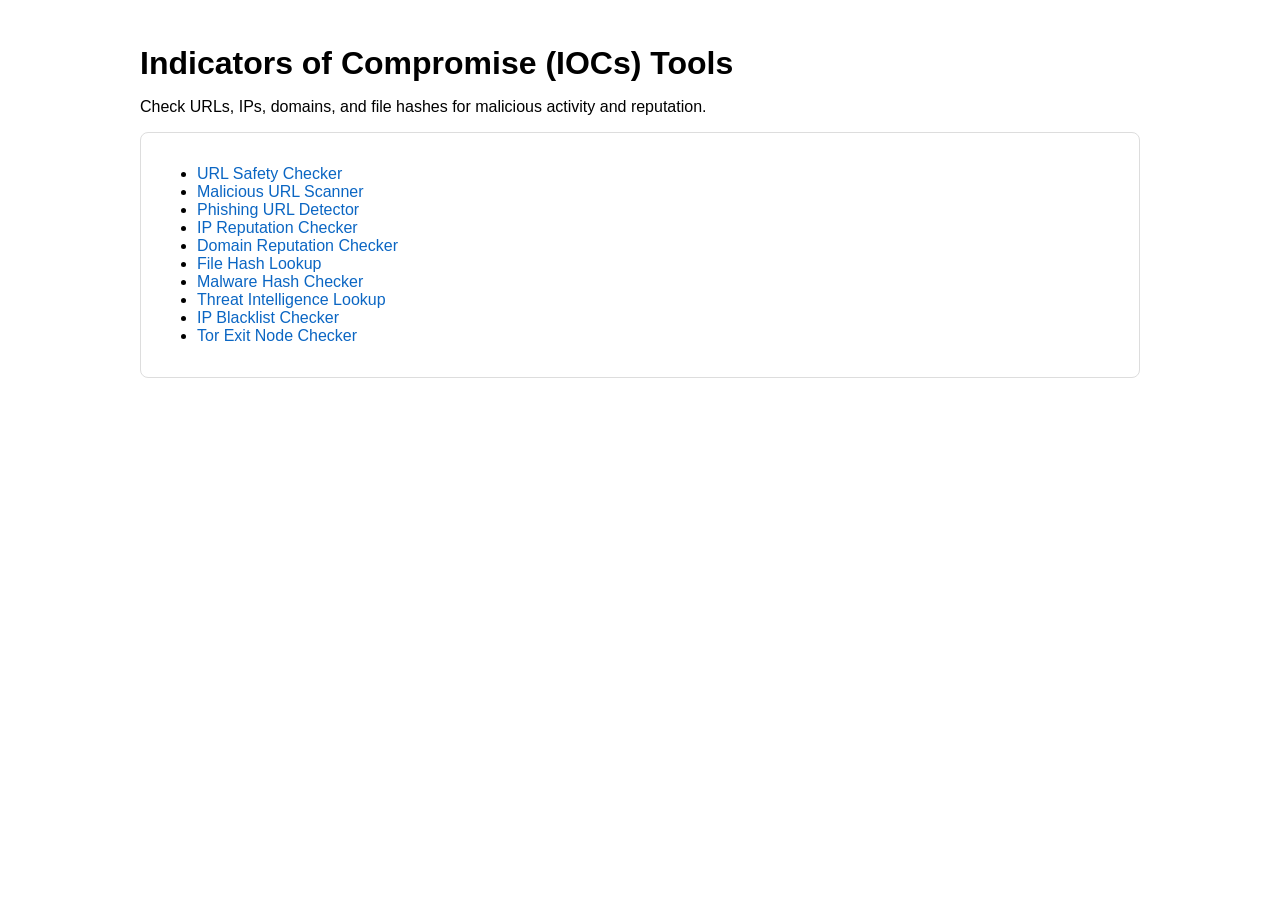
<file: index.html>
<!DOCTYPE html>
<html>
<head>
<meta charset="UTF-8">
<meta name="google-site-verification" content="uQVQvib9O00oQFIT-tXdnkU3Vh5VSFZw2b3WhCHTCns
" />
<title>IOCs Analysis Tools | URL, IP, Domain & Hash Reputation</title>
<link rel="stylesheet" href="style.css">
</head>
<body>

<h1>Indicators of Compromise (IOCs) Tools</h1>

<p>Check URLs, IPs, domains, and file hashes for malicious activity and reputation.</p>

<div class="card">
<ul>
<li><a href="url/index.html">URL Safety Checker</a></li>
<li><a href="malicious-url/index.html">Malicious URL Scanner</a></li>
<li><a href="phishing/index.html">Phishing URL Detector</a></li>
<li><a href="ip/index.html">IP Reputation Checker</a></li>
<li><a href="domain/index.html">Domain Reputation Checker</a></li>
<li><a href="hash/index.html">File Hash Lookup</a></li>
<li><a href="malware/index.html">Malware Hash Checker</a></li>
<li><a href="threat/index.html">Threat Intelligence Lookup</a></li>
<li><a href="blacklist/index.html">IP Blacklist Checker</a></li>
<li><a href="tor/index.html">Tor Exit Node Checker</a></li>
</ul>
</div>

</body>
</html>
</file>
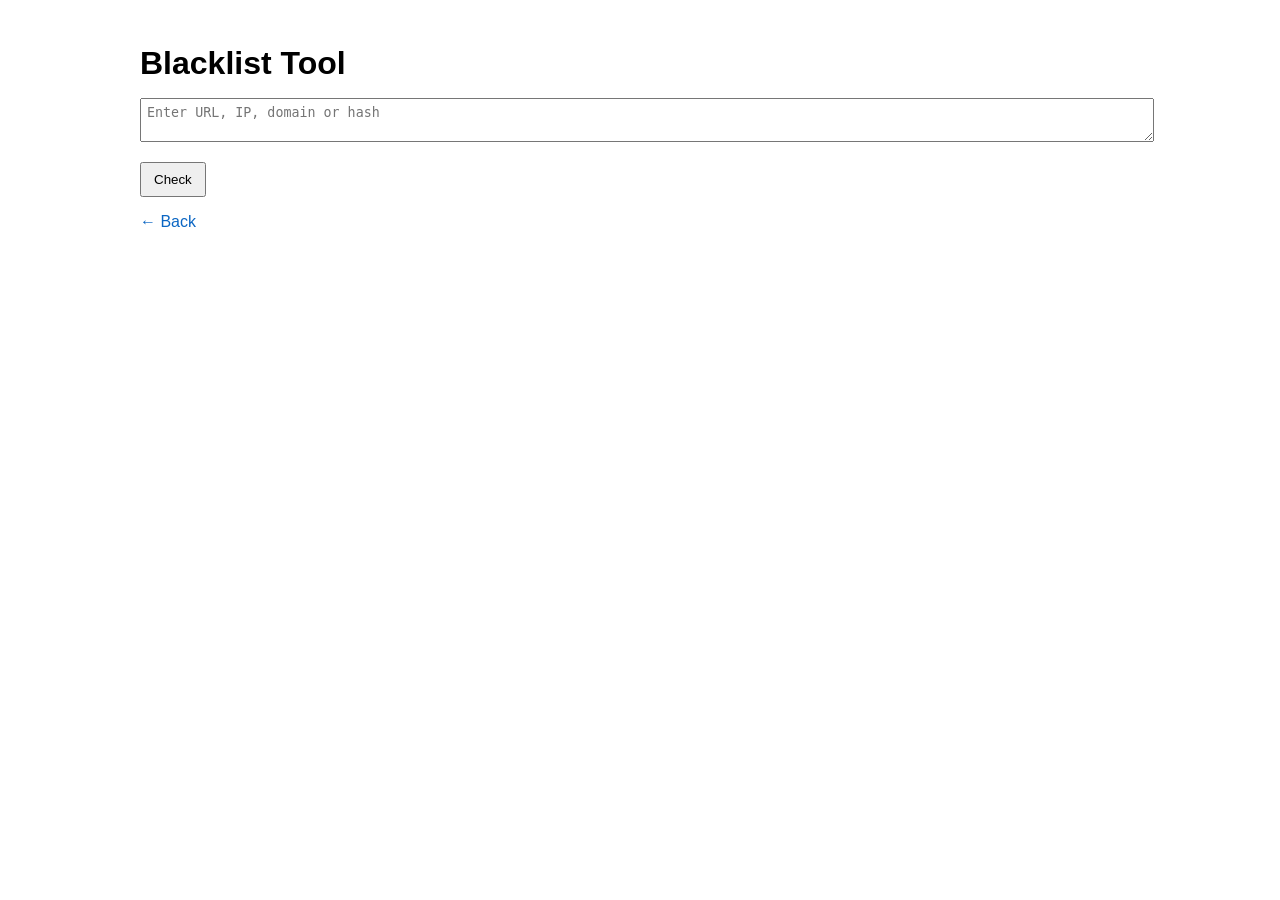
<file: blacklist/index.html>
<!DOCTYPE html>
<html>
<head>
<title>Blacklist Tool</title>
<meta name="google-site-verification" content="PkLa_ViOo6FAHpvh8SacceMb95o9tePRdrqLNBz9X1M" />
<link rel="stylesheet" href="../style.css">
</head>
<body>

<h1>Blacklist Tool</h1>

<textarea id="input" placeholder="Enter URL, IP, domain or hash"></textarea>

<button onclick="run()">Check</button>
<p id="res"></p>

<a href="../index.html">← Back</a>

<script src="script.js"></script>

</body>
</html>
</file>
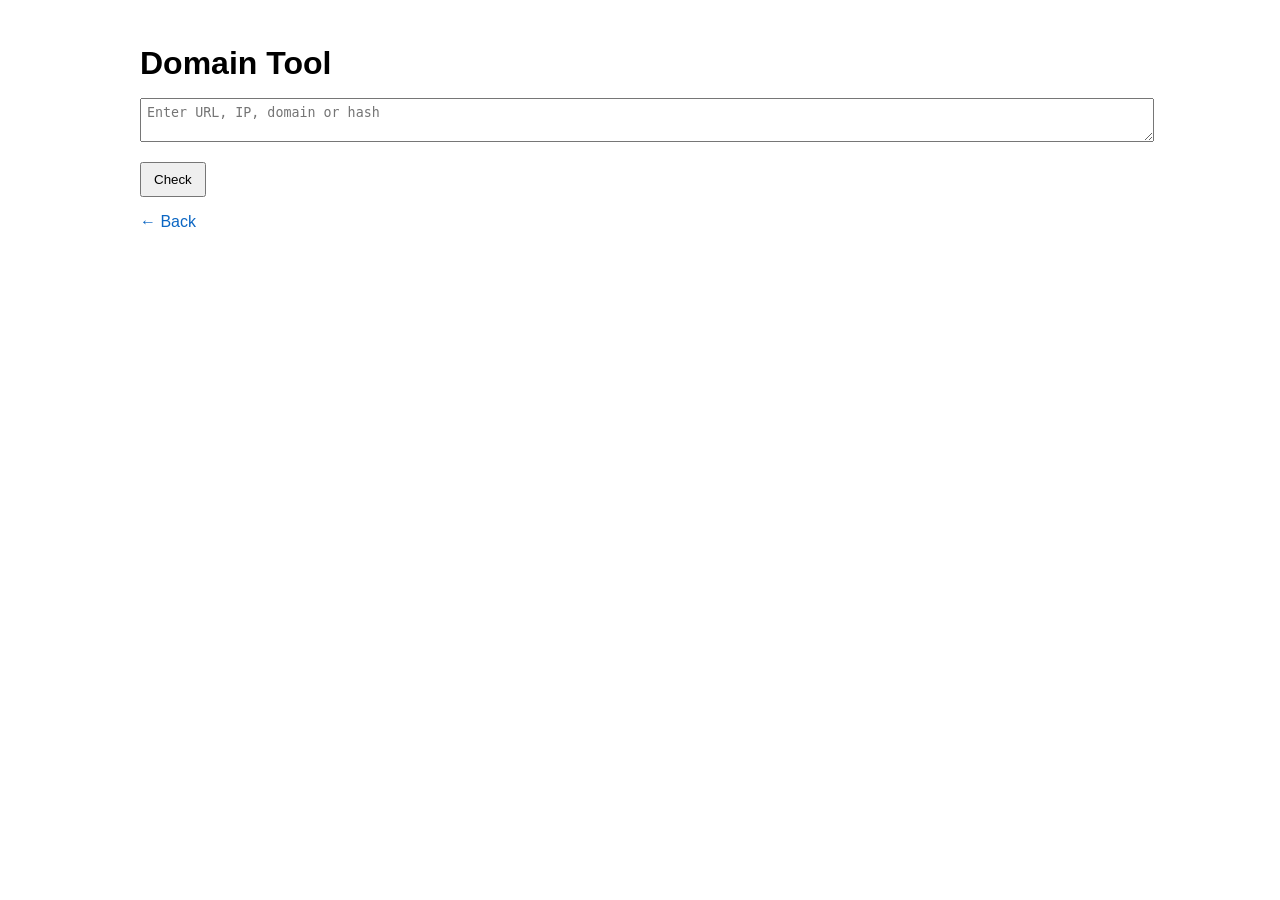
<file: domain/index.html>
<!DOCTYPE html>
<html>
<head>
<title>Domain Tool</title>
<meta name="google-site-verification" content="PkLa_ViOo6FAHpvh8SacceMb95o9tePRdrqLNBz9X1M" />
<link rel="stylesheet" href="../style.css">
</head>
<body>

<h1>Domain Tool</h1>

<textarea id="input" placeholder="Enter URL, IP, domain or hash"></textarea>

<button onclick="run()">Check</button>
<p id="res"></p>

<a href="../index.html">← Back</a>

<script src="script.js"></script>

</body>
</html>
</file>
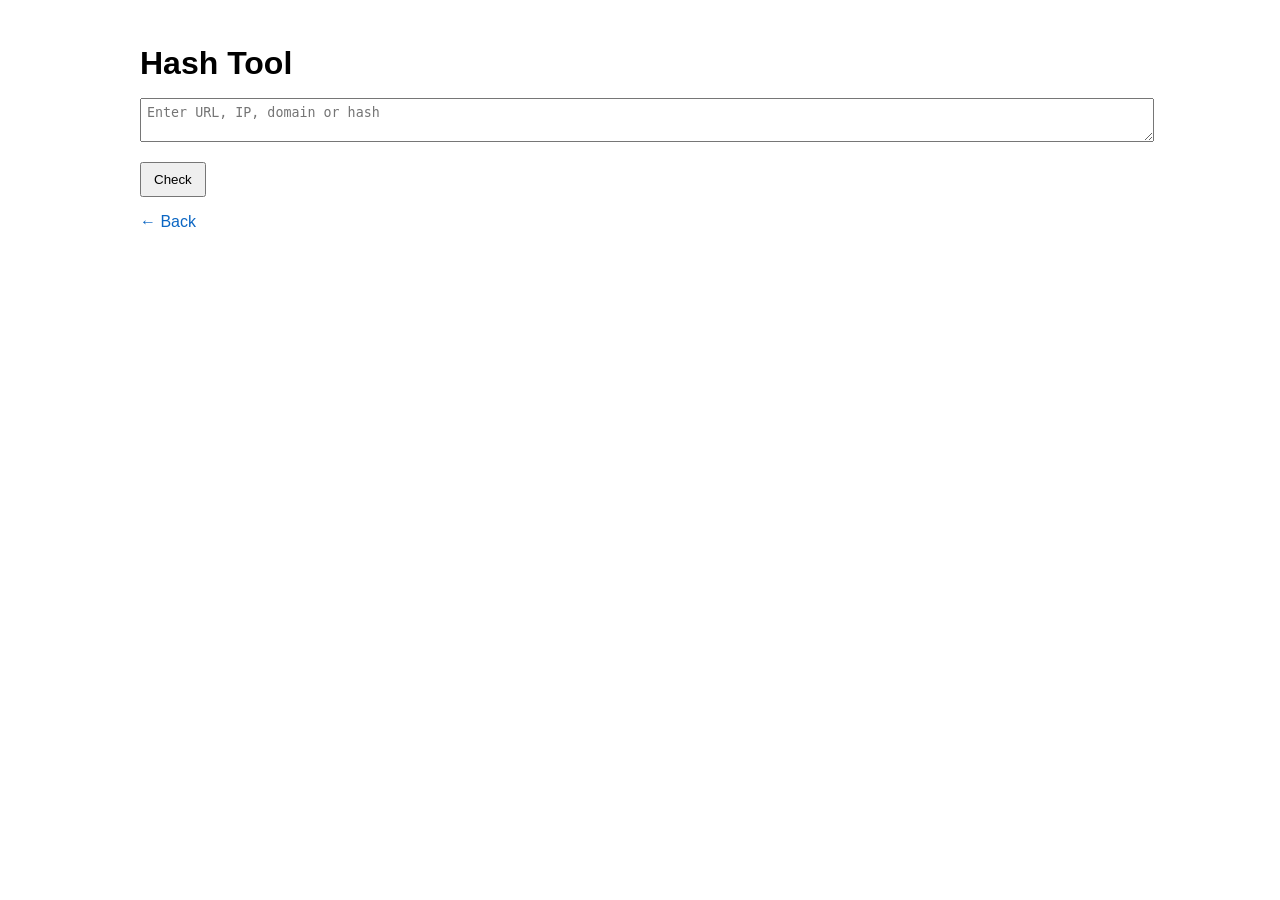
<file: hash/index.html>
<!DOCTYPE html>
<html>
<head>
<title>Hash Tool</title>
<meta name="google-site-verification" content="PkLa_ViOo6FAHpvh8SacceMb95o9tePRdrqLNBz9X1M" />
<link rel="stylesheet" href="../style.css">
</head>
<body>

<h1>Hash Tool</h1>

<textarea id="input" placeholder="Enter URL, IP, domain or hash"></textarea>

<button onclick="run()">Check</button>
<p id="res"></p>

<a href="../index.html">← Back</a>

<script src="script.js"></script>

</body>
</html>
</file>
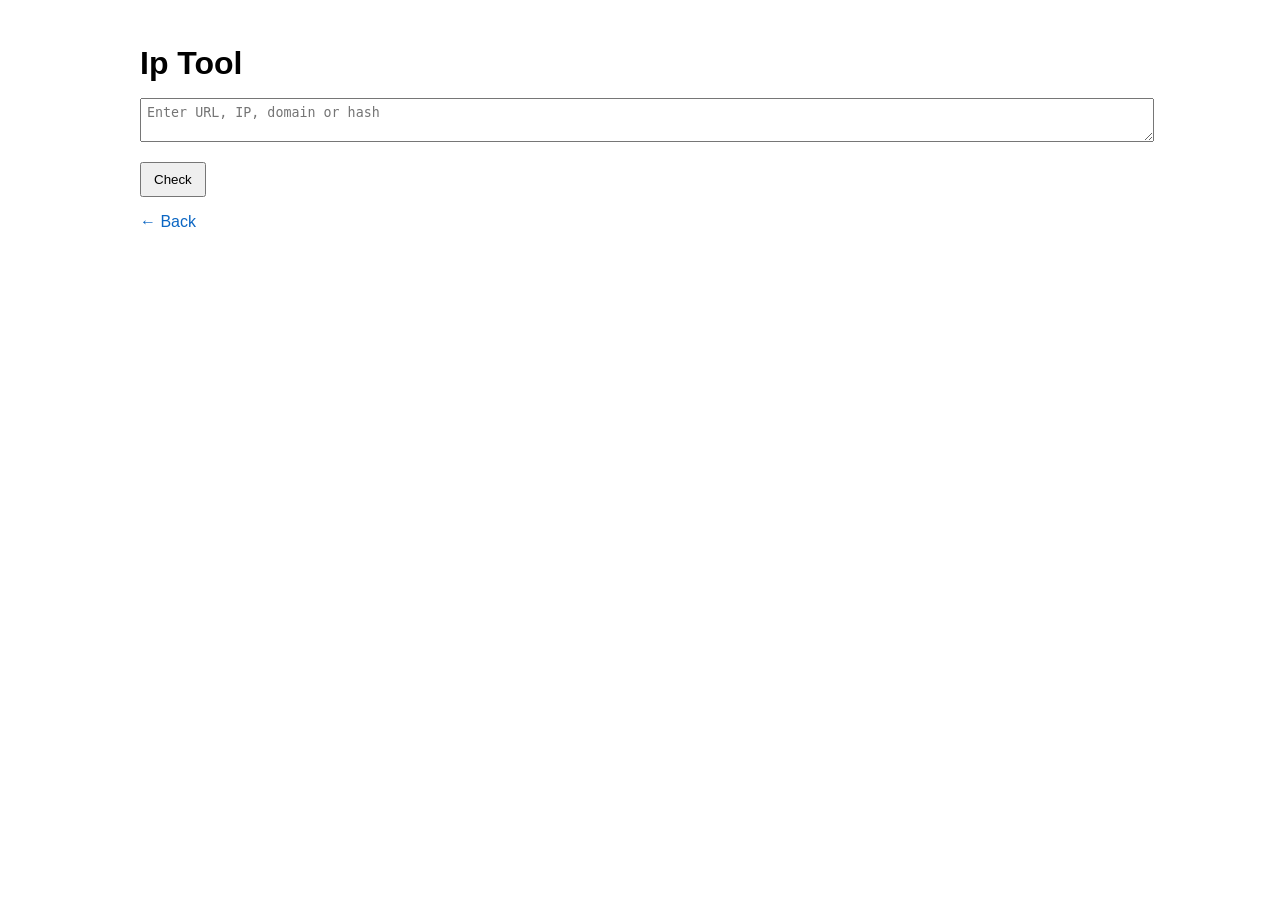
<file: ip/index.html>
<!DOCTYPE html>
<html>
<head>
<title>Ip Tool</title>
<meta name="google-site-verification" content="PkLa_ViOo6FAHpvh8SacceMb95o9tePRdrqLNBz9X1M" />
<link rel="stylesheet" href="../style.css">
</head>
<body>

<h1>Ip Tool</h1>

<textarea id="input" placeholder="Enter URL, IP, domain or hash"></textarea>

<button onclick="run()">Check</button>
<p id="res"></p>

<a href="../index.html">← Back</a>

<script src="script.js"></script>

</body>
</html>
</file>
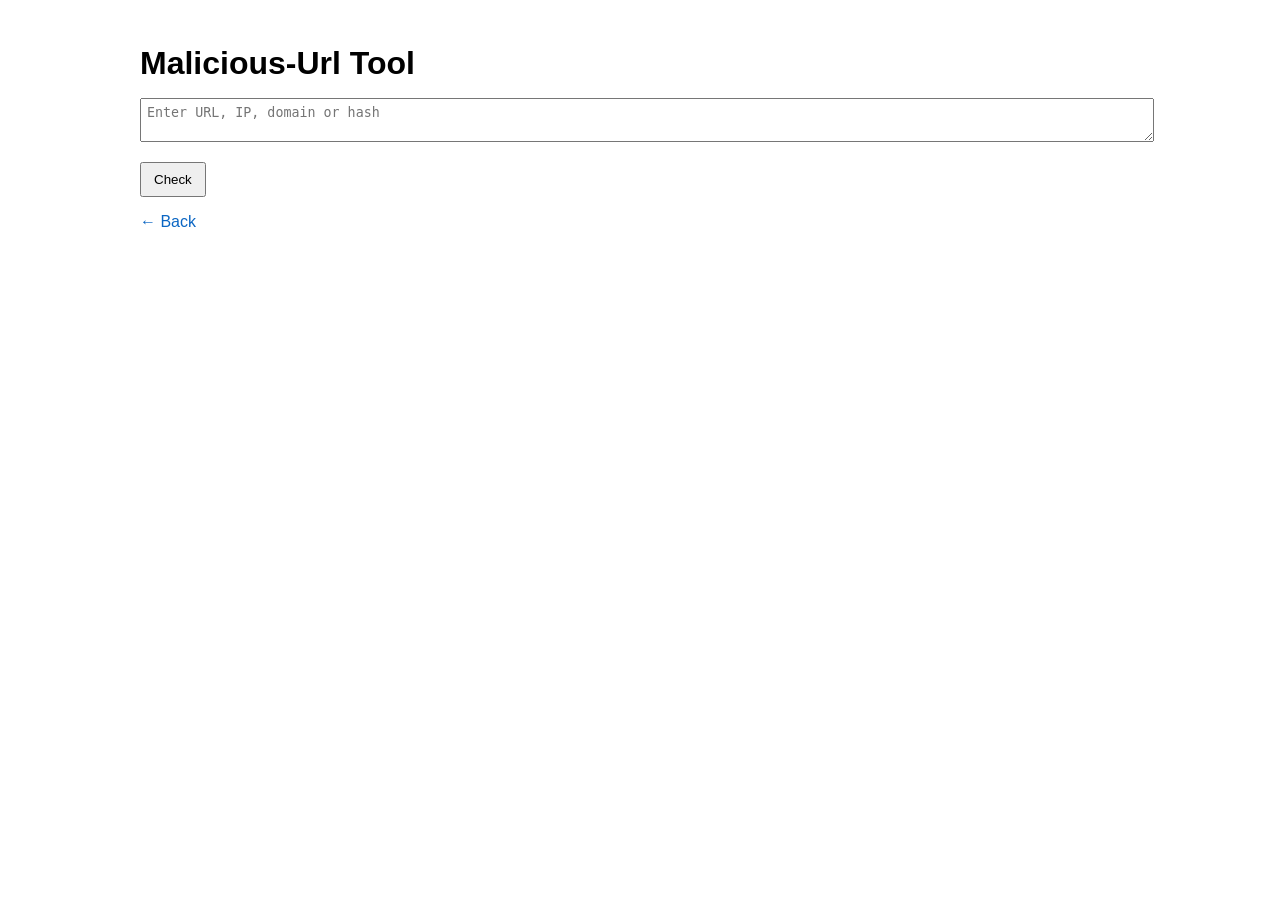
<file: malicious-url/index.html>
<!DOCTYPE html>
<html>
<head>
<title>Malicious-Url Tool</title>
<meta name="google-site-verification" content="PkLa_ViOo6FAHpvh8SacceMb95o9tePRdrqLNBz9X1M" />
<link rel="stylesheet" href="../style.css">
</head>
<body>

<h1>Malicious-Url Tool</h1>

<textarea id="input" placeholder="Enter URL, IP, domain or hash"></textarea>

<button onclick="run()">Check</button>
<p id="res"></p>

<a href="../index.html">← Back</a>

<script src="script.js"></script>

</body>
</html>
</file>
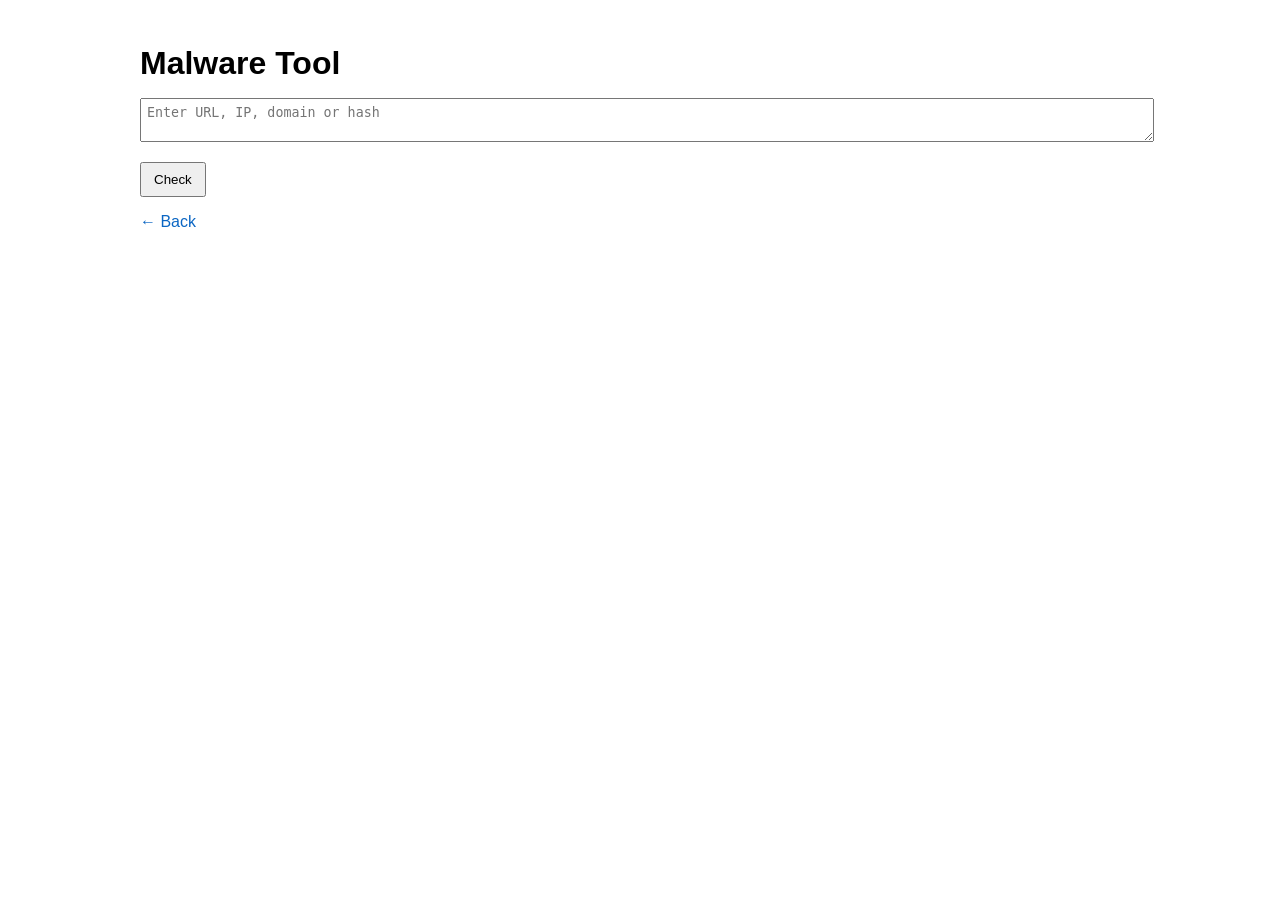
<file: malware/index.html>
<!DOCTYPE html>
<html>
<head>
<title>Malware Tool</title>
<meta name="google-site-verification" content="PkLa_ViOo6FAHpvh8SacceMb95o9tePRdrqLNBz9X1M" />
<link rel="stylesheet" href="../style.css">
</head>
<body>

<h1>Malware Tool</h1>

<textarea id="input" placeholder="Enter URL, IP, domain or hash"></textarea>

<button onclick="run()">Check</button>
<p id="res"></p>

<a href="../index.html">← Back</a>

<script src="script.js"></script>

</body>
</html>
</file>
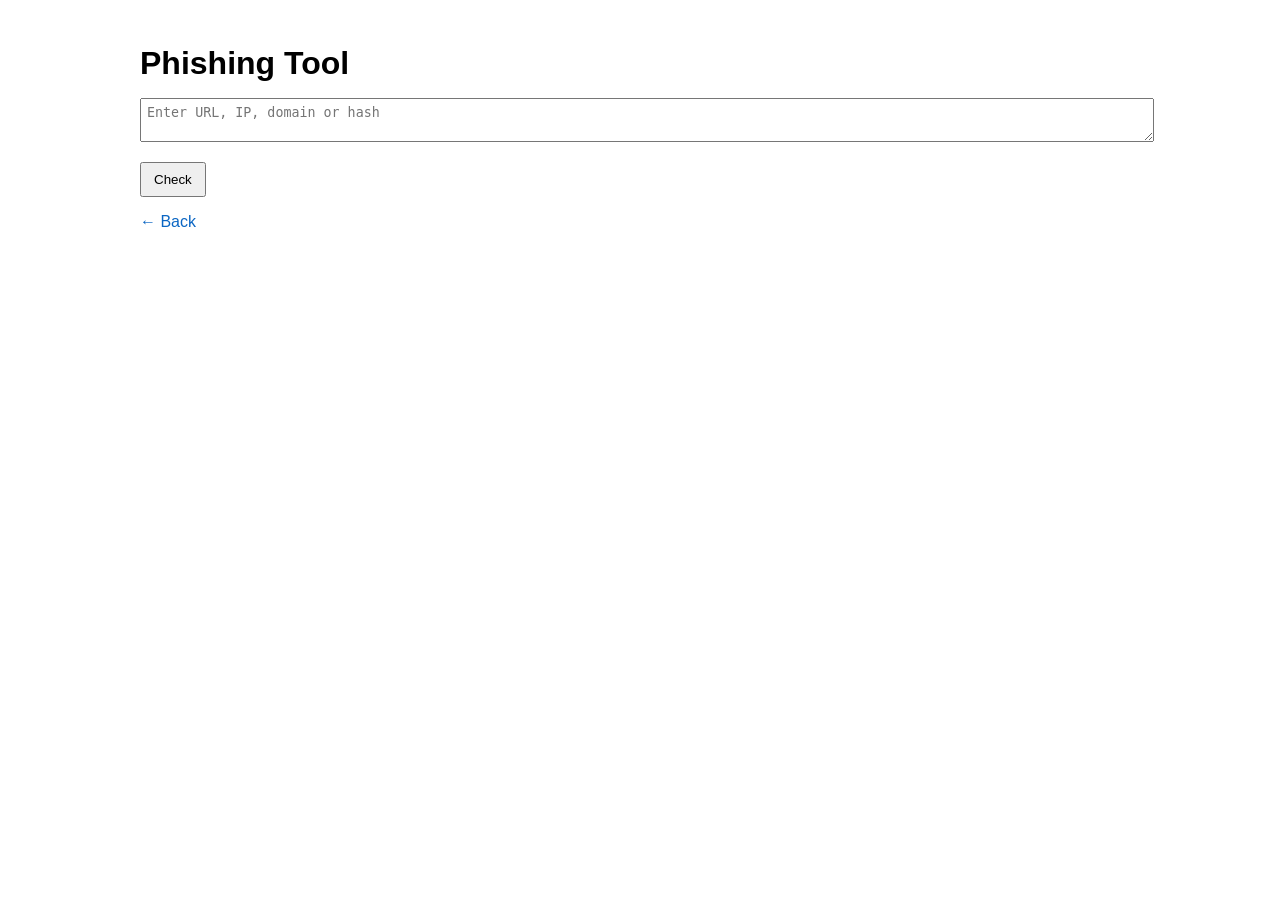
<file: phishing/index.html>
<!DOCTYPE html>
<html>
<head>
<title>Phishing Tool</title>
<meta name="google-site-verification" content="PkLa_ViOo6FAHpvh8SacceMb95o9tePRdrqLNBz9X1M" />
<link rel="stylesheet" href="../style.css">
</head>
<body>

<h1>Phishing Tool</h1>

<textarea id="input" placeholder="Enter URL, IP, domain or hash"></textarea>

<button onclick="run()">Check</button>
<p id="res"></p>

<a href="../index.html">← Back</a>

<script src="script.js"></script>

</body>
</html>
</file>
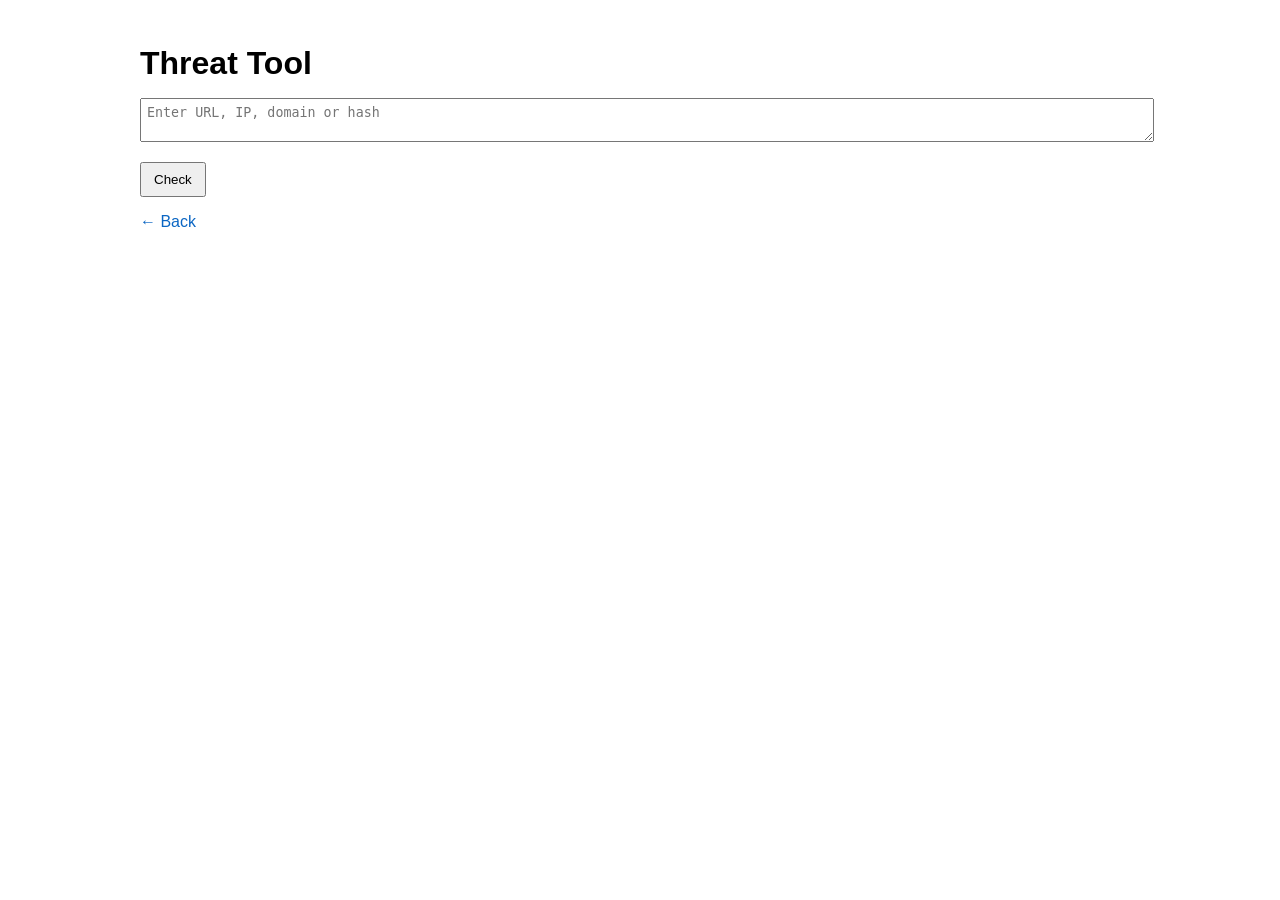
<file: threat/index.html>
<!DOCTYPE html>
<html>
<head>
<title>Threat Tool</title>
<meta name="google-site-verification" content="PkLa_ViOo6FAHpvh8SacceMb95o9tePRdrqLNBz9X1M" />
<link rel="stylesheet" href="../style.css">
</head>
<body>

<h1>Threat Tool</h1>

<textarea id="input" placeholder="Enter URL, IP, domain or hash"></textarea>

<button onclick="run()">Check</button>
<p id="res"></p>

<a href="../index.html">← Back</a>

<script src="script.js"></script>

</body>
</html>
</file>
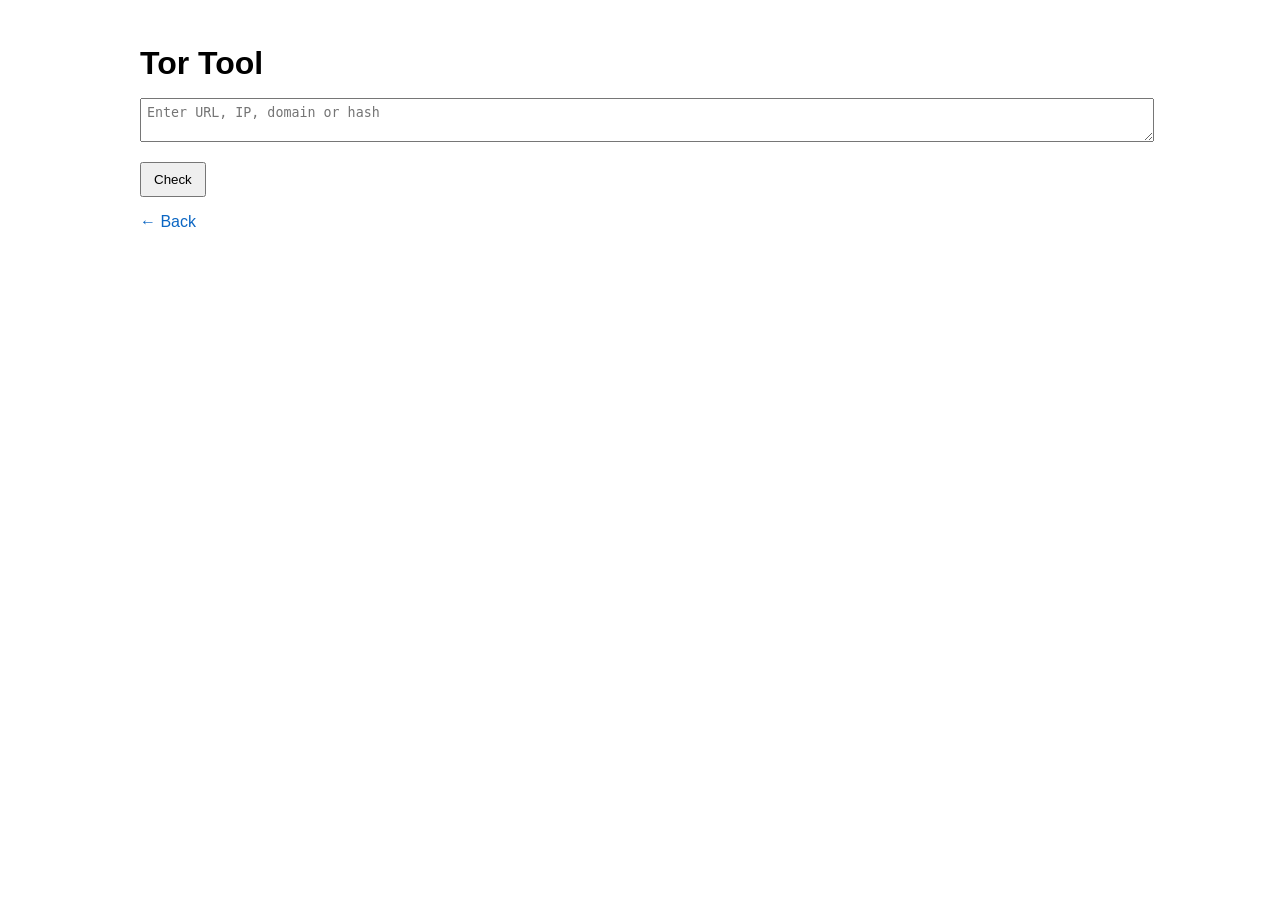
<file: tor/index.html>
<!DOCTYPE html>
<html>
<head>
<title>Tor Tool</title>
<meta name="google-site-verification" content="PkLa_ViOo6FAHpvh8SacceMb95o9tePRdrqLNBz9X1M" />
<link rel="stylesheet" href="../style.css">
</head>
<body>

<h1>Tor Tool</h1>

<textarea id="input" placeholder="Enter URL, IP, domain or hash"></textarea>

<button onclick="run()">Check</button>
<p id="res"></p>

<a href="../index.html">← Back</a>

<script src="script.js"></script>

</body>
</html>
</file>
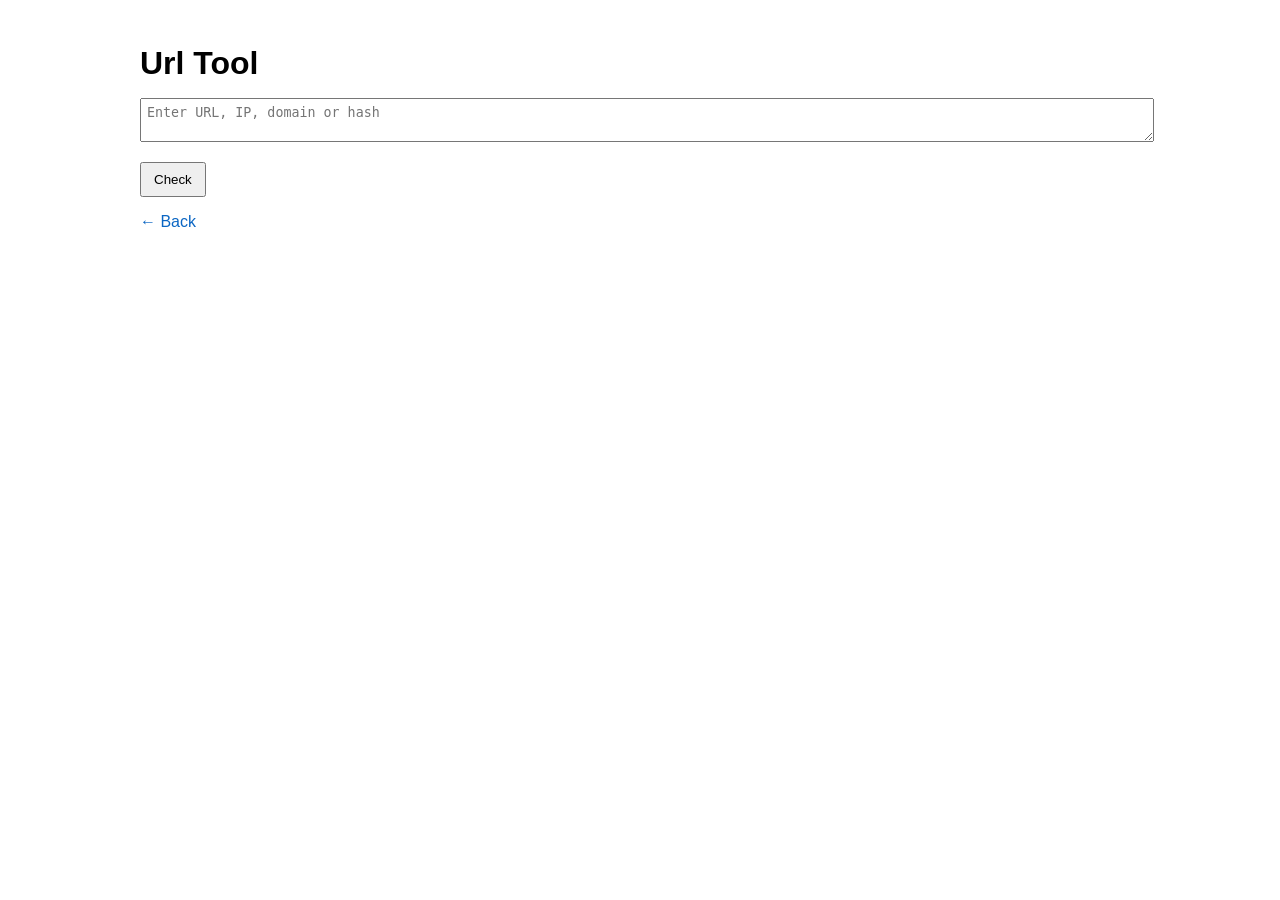
<file: url/index.html>
<!DOCTYPE html>
<html>
<head>
<title>Url Tool</title>
<meta name="google-site-verification" content="PkLa_ViOo6FAHpvh8SacceMb95o9tePRdrqLNBz9X1M" />
<link rel="stylesheet" href="../style.css">
</head>
<body>

<h1>Url Tool</h1>

<textarea id="input" placeholder="Enter URL, IP, domain or hash"></textarea>

<button onclick="run()">Check</button>
<p id="res"></p>

<a href="../index.html">← Back</a>

<script src="script.js"></script>

</body>
</html>
</file>
<file: style.css>
body{font-family:Arial;padding:24px;max-width:1000px;margin:auto;}
h1{margin-bottom:10px;}
.card{border:1px solid #ddd;padding:16px;border-radius:8px;margin:12px 0;}
a{color:#0b66c3;text-decoration:none;}
button{padding:8px 12px;margin-top:10px;}
input,textarea{margin:6px 0;padding:6px;width:100%;}
</file>
